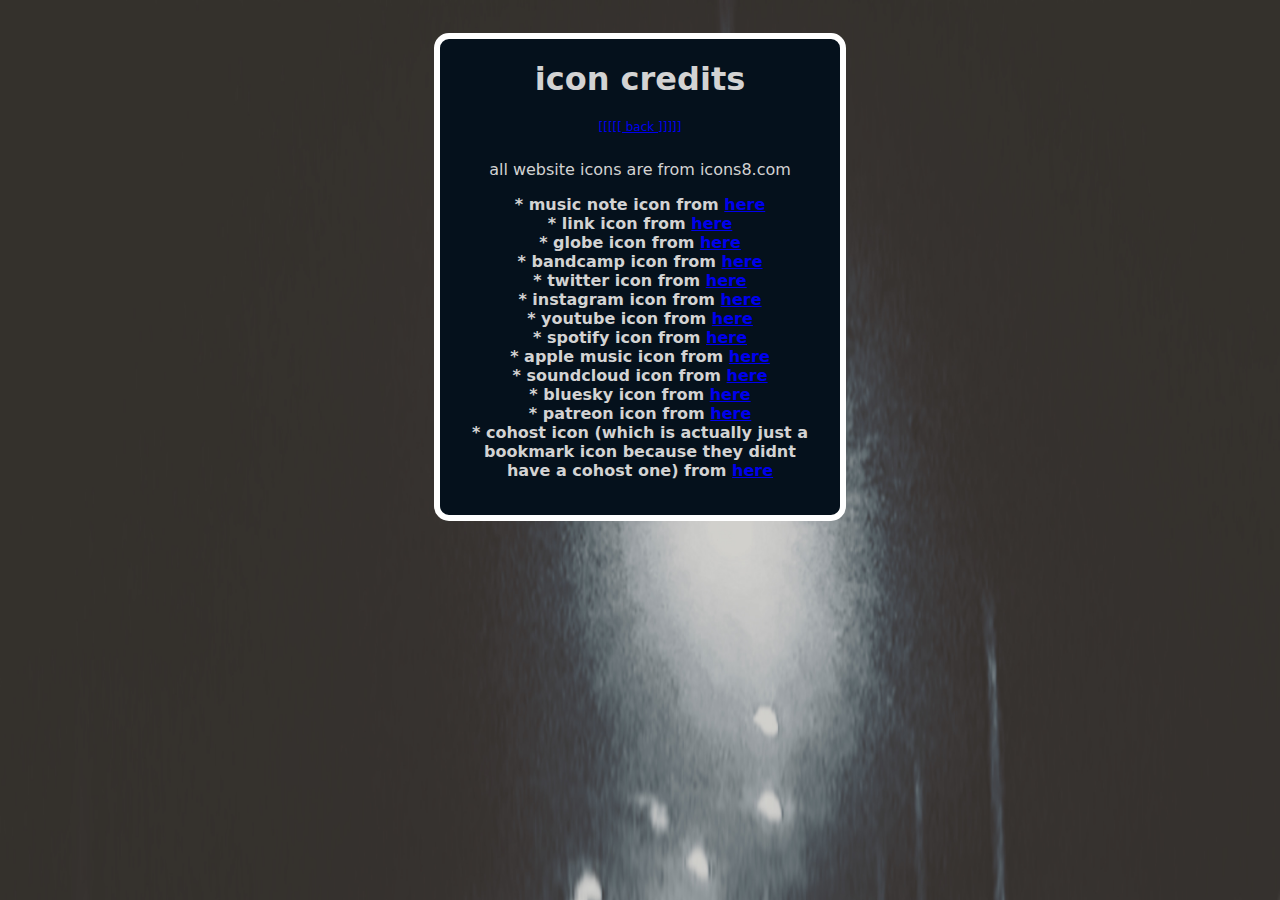
<file: iconcredits.html>
<html>

    <head>
        <title>icon credits | katsumashi links</title>
        <link rel="stylesheet" href="style.css"></style>
        <style>
            body {
                background-image: url('background.jpg');
                background-repeat: no-repeat;
                background-size: cover;
            }
        </style>
        <meta name="viewport" content="width=device-width; initial-scale=1.0; maximum-scale=1.0;"> 
    </head>

    <body>
        <div class="boxthing">
            <h1>icon credits</h1>
            <p class="footerp">
                <a href="index.html">[[[[[ back ]]]]]</a>
            </p>
            <p>all website icons are from icons8.com<br></p>
            <p><b>
                * music note icon from <a href="https://icons8.com/icon/74354/musical-notes" target="_blank">here</a><br>
                * link icon from <a href="https://icons8.com/icon/7867/link" target="_blank">here</a><br>
                * globe icon from <a href="https://icons8.com/icon/3685/globe" target="_blank">here</a><br>

                * bandcamp icon from <a href="https://icons8.com/icon/47593/bandcamp" target="_blank">here</a><br>
                * twitter icon from <a href="https://icons8.com/icon/437/twitter" target="_blank">here</a><br>
                * instagram icon from <a href="https://icons8.com/icon/32309/instagram" target="_blank">here</a><br>
                * youtube icon from <a href="https://icons8.com/icon/37326/youtube" target="_blank">here</a><br>
                * spotify icon from <a href="https://icons8.com/icon/11116/spotify" target="_blank">here</a><br>
                * apple music icon from <a href="https://icons8.com/icon/mpeojql23sni/music" target="_blank">here</a><br>
                * soundcloud icon from <a href="https://icons8.com/icon/12499/soundcloud" target="_blank">here</a><br>
                * bluesky icon from <a href="https://icons8.com/icon/ahcTsEkPQu79/bluesky">here</a><br>
                * patreon icon from <a href="https://icons8.com/icon/tIshI0hyXw3f/patreon">here</a><br>

                * cohost icon (which is actually just a bookmark icon because they didnt have a cohost one) from <a href="https://icons8.com/icon/W0Dx3yX712sZ/add-bookmark" target="_blank">here</a><br>
                </b><br>
            </p>
        </div>
    </body>
</html>
</file>
<file: style.css>
html {
    padding: 1%;
}

body {
    font-family: "Menlo", system-ui, -apple-system, BlinkMacSystemFont, 'Segoe UI', Roboto, Oxygen, Ubuntu, Cantarell, 'Open Sans', 'Helvetica Neue', sans-serif;
    color: lightgray;
    background-color: rgb(70, 67, 67);
}

h1 {
    text-align: center;
}

p {
    text-align: center;
    margin-left: 20px;
    margin-right: 20px;
}

hr {
    width: 100%; 
    height: 2px; 
    border: 0px; 
    text-align:center; 
    margin-top: 25px; 
    margin-bottom: 25px; 
    color: rgb(63, 63, 63); 
    background-color: rgb(63, 63, 63);
}

.footerp {
    font-size: 12px;
    color: rgb(117, 114, 114);
    line-height: 15px;
    margin-bottom: 25px;
}

.boxthing {
    width: auto;
    max-width: 400px;
    height: auto;
    margin: auto;
    margin-top: 20px;
    margin-bottom: 20px;
    border: 6px solid white;
    background-color: rgb(5, 17, 28);
    border-radius: 15px;
    box-shadow: 8px;
}

.logo {
    width: 30%;
    height: auto;
    display: block;
    margin-left: auto;
    margin-right: auto;
    margin-top: 20px;
    border-radius: 100px;
}

.logo-name {
    width: 50%;
    margin-left: auto;
    margin-right: auto;
    display: block;
    height: auto;
    margin-top: -10px;
}

.icons {
    width: 30px;
    height: 30px;
    float: left;
    vertical-align: middle;
    margin-top: 3px;
}

.buttons1div {
    margin-top: 30px;
}

.buttons1 {
    white-space: normal;
    word-break: break-all; 
    word-wrap: break-word;
    position: relative;
    cursor: pointer;
    display: block;
    margin: auto;
    margin-top: 0;
    width: 75%;height: auto;
    margin-top: -10px;
    height: 40px;
    border: 0px solid white;
    padding-right: 15px;
    text-align: right;
    font-size: 13px;
    font-family: "Menlo", system-ui, -apple-system, BlinkMacSystemFont, 'Segoe UI', Roboto, Oxygen, Ubuntu, Cantarell, 'Open Sans', 'Helvetica Neue', sans-serif;
    line-height: 37px;
    background-image: linear-gradient(to right, white, rgb(193, 192, 192));
    border-radius: 5px;
    transition: 0.3s;
}
.buttons1:hover {
    width: 85%;
    transition: 0.3s;
    filter: brightness(150%);
}

.streambutton {
    background-image: url("images/tngcover.png");
    color: white;
    background-attachment: fixed;
    mix-blend-mode:difference;

}
.subbutton {
    background-image: url("images/header.jpg");
    color: white;
    background-attachment: fixed;
    mix-blend-mode:difference;
}
.webbutton {
    background-image: url("images/banner.jpg");
    color: white;
    background-attachment: fixed;
    mix-blend-mode:difference;
}
.inverticon {
    filter: invert(100%);
}
</file>
